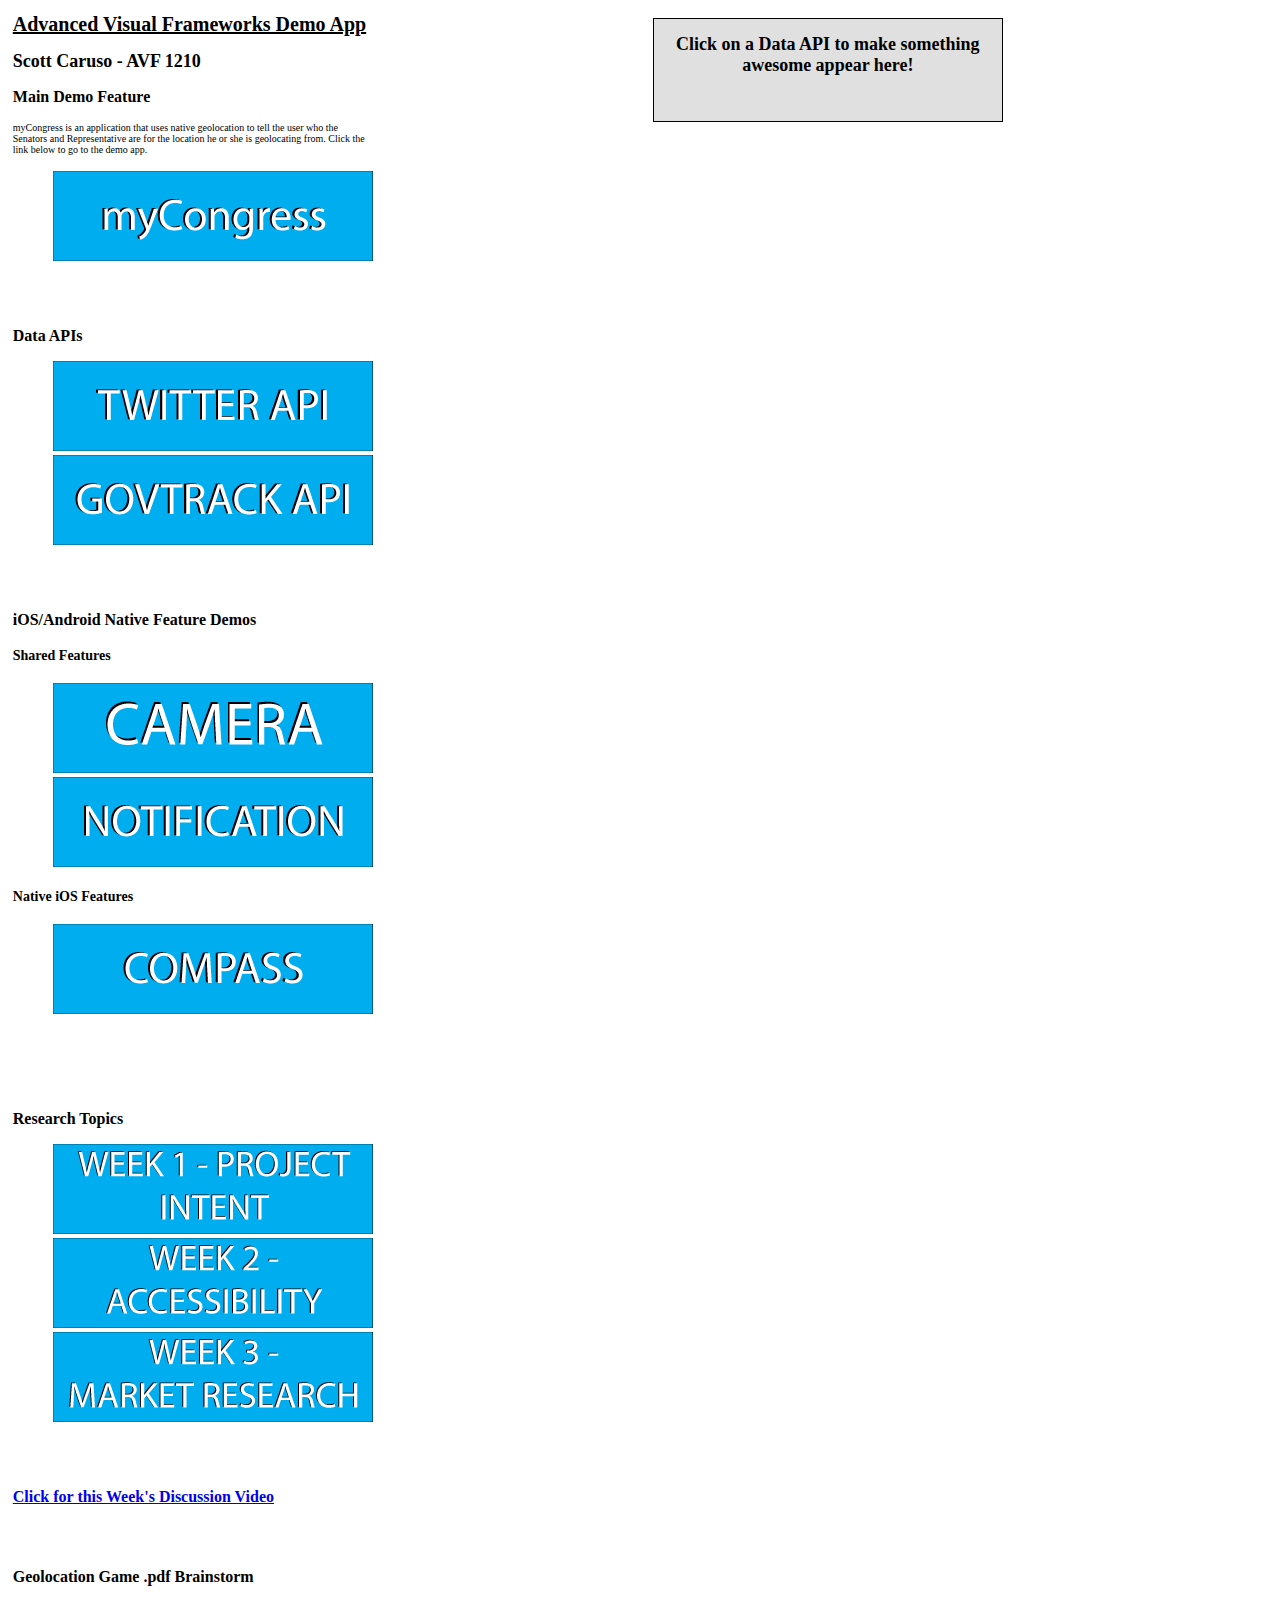
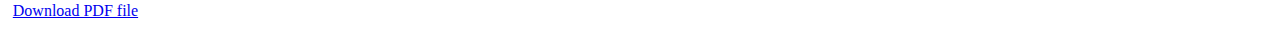
<file: avfdemoapp/index.html>
<!DOCTYPE html>
<!--Scott Caruso-->
<!--AVF 1210-->
<!--Week 4 - Main Index File -->

<html>
	<head>
		<title>AVF Demo App</title>
		<meta name="description" content="A landing page for my work this month in AVF." />
		<meta name="keywords" content="test, school" />
		<meta name="author" content="Scott Caruso" />
		<meta name="viewport" content="user-scalable=no, width=device-width" />
		<meta name="viewport" content="target-densitydpi=device-dpi" />
		<meta name="HandheldFriendly" content="True">
		<meta name="MobileOptimized" content="320"/>
		<meta charset="utf-8" />
        <link href="css/styles.css" rel="stylesheet" />
        <link href="css/tablet.css" rel="stylesheet" media="only screen and (min-device-width: 768px) and (max-device-width: 1024px)" />
		<!-- REMINDER FROM JQ Template: Mobile IE needs ClearType for smoothing fonts -->
		<meta http-equiv="cleartype" content="on">
	</head>
	
	<body>
		<div class="left">
			<header>
				<hgroup class="classinformation">
					<h1>Advanced Visual Frameworks Demo App</h1>
					<h2>Scott Caruso - AVF 1210</h2>
				</hgroup>
			</header>

			<section class="mainfeature">
				<h3>Main Demo Feature</h3>
				<p>myCongress is an application that uses native geolocation to tell the user who the Senators and Representative are for the location he or she is geolocating from. Click the link below to go to the demo app.</p>
				<uL>
					<li><a href="launch.html" id="applink"><img src="img/myCongress.png"></a></li>
				</ul>
			</section>

			<section class="dataapis">
				<h3>Data APIs</h3>
				<nav>
					<ul>
						<li><a href="#" id="twitter"><img src="img/twitterapi.png"></a></li>
							<!--Research to try to find an API that provides detailed information about Magic cards from one of the major sites - possiblt http://magiccards.info/about.html-->
						<li><a href="#" id="congress"><img src="img/govtrack.png"></a></li>
							<!--Amazon? CoolStuffGames? - Purchase cards from in-app?-->
					</ul>
				</nav>
			</section>

			<section class="nativefeatures">
				<h3>iOS/Android Native Feature Demos</h3>
				<nav>
					<section class="sharedfeatures">
						<h4>Shared Features</h4>
							<ul>
								<li><a href="#" id="camera"><img src="img/camera.png"></a></li>
									<!--Camera - Take a picture of the user's card as he adds it to the database.-->
								<li><a href="#" id="notification"><img src="img/notification.png"></a></li>
									<!--Local Storage - Use local storage to help pass around CRUD IDs-->
							</ul>
					</section>
					<section class="iosspecific">
						<h4>Native iOS Features</h4>
							<ul>
								<li><a href="#" id="compass"><img src="img/compass.png"></a></li>
									<!--Contacts - Access contacts direct from app to send message with info/photo of a really cool card you've got.-->
							</ul>
					</section>
			</section>

			<section class="research">
				<h3>Research Topics</h3>
				<nav>
					<ul>
						<li><a href="week1.html"><img src="img/week1research.png"></a></li>
						<li><a href="week2.html"><img src="img/week2research.png"></a></li>
						<li><a href="week3.html"><img src="img/week3research.png"></a></li>
					</ul>
				</nav>
			</section>

			<section>
				<h3><a href="#" id="videoplayer">Click for this Week's Discussion Video</a></h3>
			</section>

			<section>
				<h3>Geolocation Game .pdf Brainstorm</h3>
				<a href="https://dl.dropbox.com/u/110712229/geolocation_game_idea.pdf">Download PDF file</a>
			</section>
		</div>
		
		<div class="right">
			<section class="displaydata" id="displaydata">
				<h2>Click on a Data API to make something awesome appear here!</h2>
			</section>
		</div>

		<script src="http://code.jquery.com/jquery-1.7.2.min.js"></script>
		<script src="js/cordova-2.1.0.js" type="text/javascript"></script>
		<script src="js/library.js" type="text/javascript"></script>
		<script src="js/main.js" type="text/javascript"></script>
	</body>
</html>
</file>
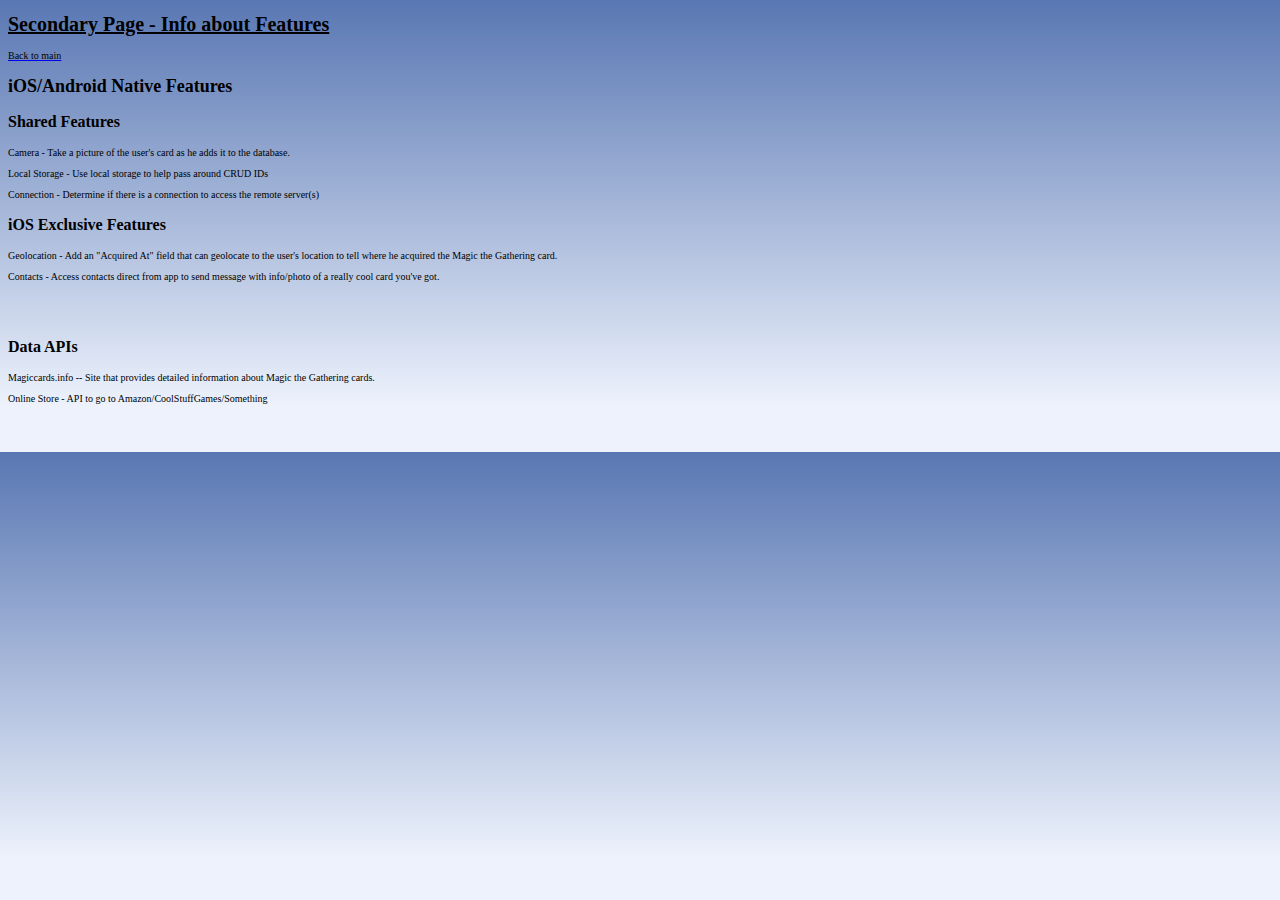
<file: AVF Demo App/placeholder.html>
<!DOCTYPE html>
<!--Scott Caruso-->
<!--AVF 1210-->
<!--Main Index File -->

<html>
	<head>
		<title>AVF Demo App</title>
		<meta name="description" content="A landing page for my work this month in AVF." />
		<meta name="keywords" content="test, school" />
		<meta name="author" content="Scott Caruso" />
		<meta name="viewport" content="user-scalable=no, width=device-width" />
		<meta name="viewport" content="target-densitydpi=device-dpi" />
		<meta name="HandheldFriendly" content="True">
		<meta name="MobileOptimized" content="320"/>
		<meta charset="utf-8" />
        <link href="css/styles.css" rel="stylesheet" />	<!-- Doesn't yet exist-->
		<!-- REMINDER FROM JQ Template: Mobile IE needs ClearType for smoothing fonts -->
		<meta http-equiv="cleartype" content="on">
	</head>
	
	<body>
		<header>
			<h1>Secondary Page - Info about Features</h1>
			<nav>
				<a href="index.html"><p>Back to main</p></a>
			</nav>
		</header>

		<section class="nativedescript">
			<h2>iOS/Android Native Features</h2>
			<nav>
				<div class="sharedfeatures">
					<h3>Shared Features</h3>
					<li><p>Camera - Take a picture of the user's card as he adds it to the database.</p></li>
					<li><p>Local Storage - Use local storage to help pass around CRUD IDs</p></li>
					<li><p>Connection - Determine if there is a connection to access the remote server(s)</o></li>
				</div>
				<div class="iosfeatures">
					<h3>iOS Exclusive Features</h3>
					<li><p>Geolocation - Add an "Acquired At" field that can geolocate to the user's location to tell where he acquired the Magic the Gathering card.</p></li>
					<li><p>Contacts - Access contacts direct from app to send message with info/photo of a really cool card you've got.</p></li>
				</div>
		</section>

		<section class="dataapis">
			<h3>Data APIs</h3>
			<nav>
				<li><p>Magiccards.info -- Site that provides detailed information about Magic the Gathering cards.</p></li>
				<li><p>Online Store - API to go to Amazon/CoolStuffGames/Something</p></li>
			</nav>
		</section>

		<script src="js/main.js" type="text/javascript"></script><!-- Doesn't yet exist-->
	</body>
</html>
</file>
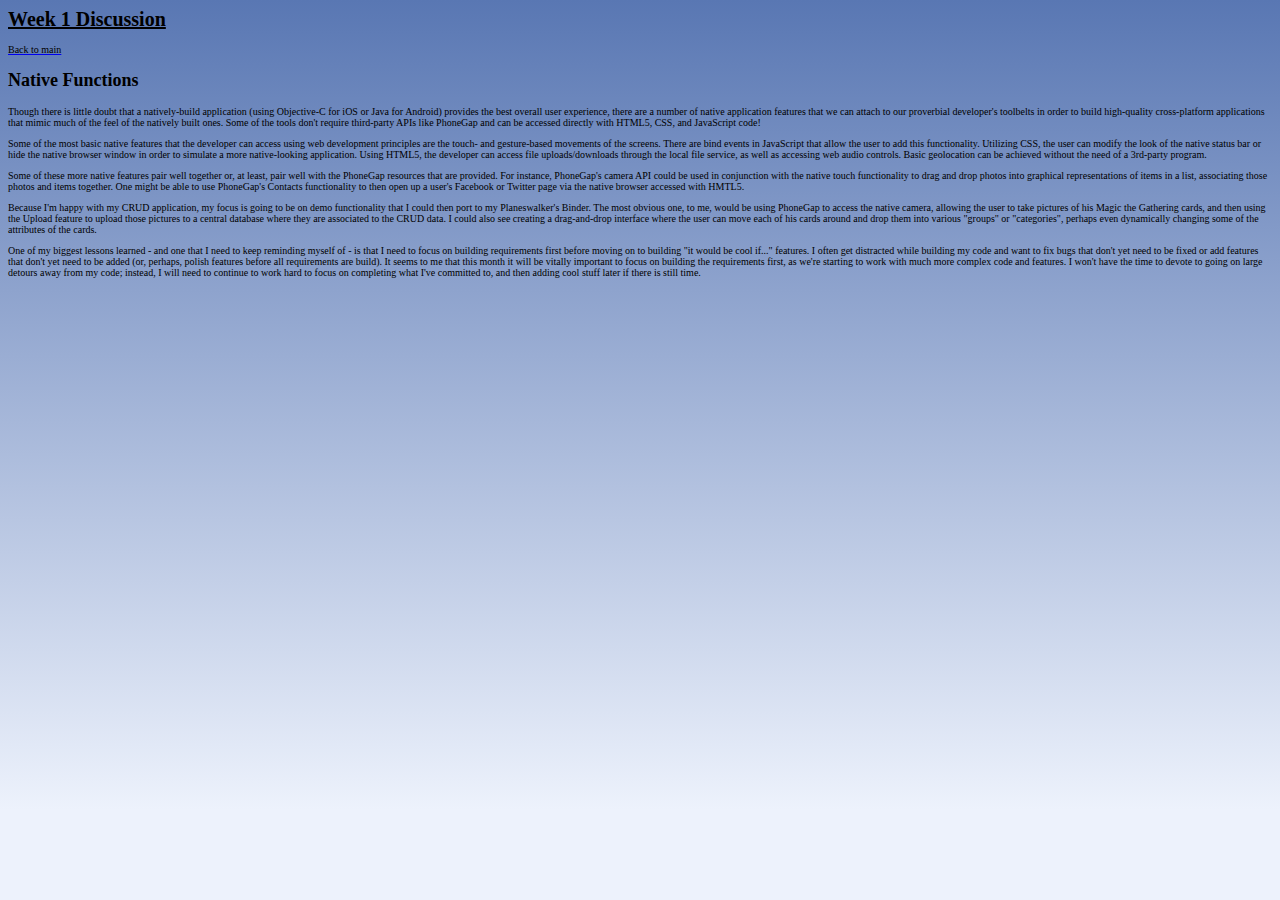
<file: AVF Demo App/week1.html>
<html>
	<head>
		<title>AVF Demo App</title>
		<meta name="description" content="A landing page for my work this month in AVF." />
		<meta name="keywords" content="test, school" />
		<meta name="author" content="Scott Caruso" />
		<meta name="viewport" content="user-scalable=no, width=device-width" />
		<meta name="viewport" content="target-densitydpi=device-dpi" />
		<meta name="HandheldFriendly" content="True">
		<meta name="MobileOptimized" content="320"/>
		<meta charset="utf-8" />
        <link href="css/styles.css" rel="stylesheet" />	<!-- Doesn't yet exist-->
		<!-- REMINDER FROM JQ Template: Mobile IE needs ClearType for smoothing fonts -->
		<meta http-equiv="cleartype" content="on">
	</head>
	
	<body>
		<header>
			<h1>Week 1 Discussion</h1>
			<nav>
				<a href="index.html"><p>Back to main</p></a>
			</nav>
		</header>

		<section class="discussionpost">
			<content>
				<h2>Native Functions</h2>
					<p>Though there is little doubt that a natively-build application (using Objective-C for iOS or Java for Android) provides the best overall user experience, there are a number of native application features that we can attach to our proverbial developer's toolbelts in order to build high-quality cross-platform applications that mimic much of the feel of the natively built ones. Some of the tools don't require third-party APIs like PhoneGap and can be accessed directly with HTML5, CSS, and JavaScript code!</p>
 
					<p>Some of the most basic native features that the developer can access using web development principles are the touch- and gesture-based movements of the screens. There are bind events in JavaScript that allow the user to add this functionality. Utilizing CSS, the user can modify the look of the native status bar or hide the native browser window in order to simulate a more native-looking application. Using HTML5, the developer can access file uploads/downloads through the local file service, as well as accessing web audio controls. Basic geolocation can be achieved without the need of a 3rd-party program.</p>
 
					<p>Some of these more native features pair well together or, at least, pair well with the PhoneGap resources that are provided. For instance, PhoneGap's camera API could be used in conjunction with the native touch functionality to drag and drop photos into graphical representations of items in a list, associating those photos and items together. One might be able to use PhoneGap's Contacts functionality to then open up a user's Facebook or Twitter page via the native browser accessed with HMTL5.</p>
 
					<p>Because I'm happy with my CRUD application, my focus is going to be on demo functionality that I could then port to my Planeswalker's Binder. The most obvious one, to me, would be using PhoneGap to access the native camera, allowing the user to take pictures of his Magic the Gathering cards, and then using the Upload feature to upload those pictures to a central database where they are associated to the CRUD data. I could also see creating a drag-and-drop interface where the user can move each of his cards around and drop them into various "groups" or "categories", perhaps even dynamically changing some of the attributes of the cards.</p>
 
					<p>One of my biggest lessons learned - and one that I need to keep reminding myself of - is that I need to focus on building requirements first before moving on to building "it would be cool if..." features. I often get distracted while building my code and want to fix bugs that don't yet need to be fixed or add features that don't yet need to be added (or, perhaps, polish features before all requirements are build). It seems to me that this month it will be vitally important to focus on building the requirements first, as we're starting to work with much more complex code and features. I won't have the time to devote to going on large detours away from my code; instead, I will need to continue to work hard to focus on completing what I've committed to, and then adding cool stuff later if there is still time.</p>
			</content>
		</section>
	</body>
</html>
</file>
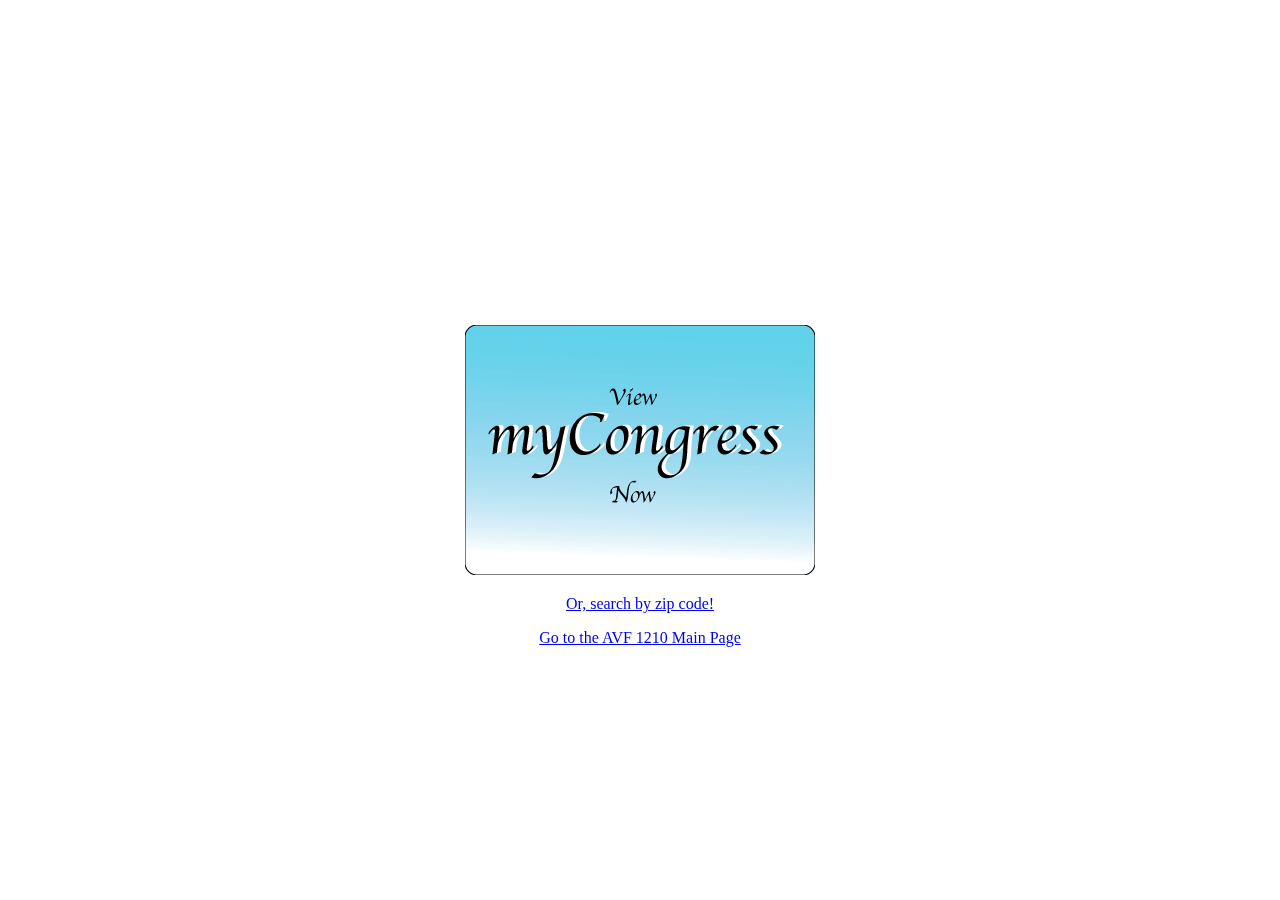
<file: avfdemoapp/launch.html>
<!DOCTYPE html>
<!--Scott Caruso-->
<!--AVF 1210-->
<!--Week 3 - Main Index File -->

<html>
	<head>
		<title>myCongress</title>
		<meta name="description" content="An app to tell you who the Senators and Representatives are for the spot you're standing in!" />
		<meta name="keywords" content="test, school" />
		<meta name="author" content="Scott Caruso" />
		<meta name="viewport" content="user-scalable=no, width=device-width" />
		<meta name="viewport" content="target-densitydpi=device-dpi" />
		<meta name="HandheldFriendly" content="True">
		<meta name="MobileOptimized" content="320"/>
		<meta charset="utf-8" />
        <link href="css/launch.css" rel="stylesheet" />
        <link href="css/tablet.css" rel="stylesheet" media="only screen and (min-device-width: 768px) and (max-device-width: 1024px)" />
		<!-- REMINDER FROM JQ Template: Mobile IE needs ClearType for smoothing fonts -->
		<meta http-equiv="cleartype" content="on">
	</head>
	
	<body>
		<div id="launch" class="launch">
			<section id="cta" class="cta">
				<a href="#" id="ctalink"><img src="img/cta.png"></a>
				<p><a href="#" id="zipcodeentry">Or, search by zip code!</p>
			</section>

			<footer>
				<p><a href="index.html">Go to the AVF 1210 Main Page</a></p>
			</footer>
		</div>

		<div class="display">
			<section class="displaydata" id="displaydata">
			</section>
			<nav class="backtomain" id="backtomain">
			</nav>
		</div>

		<script src="http://code.jquery.com/jquery-1.7.2.min.js"></script>
		<script src="js/cordova-2.1.0.js" type="text/javascript"></script>
		<script src="js/library.js" type="text/javascript"></script>
		<script src="js/main.js" type="text/javascript"></script>
	</body>
</html>
</file>
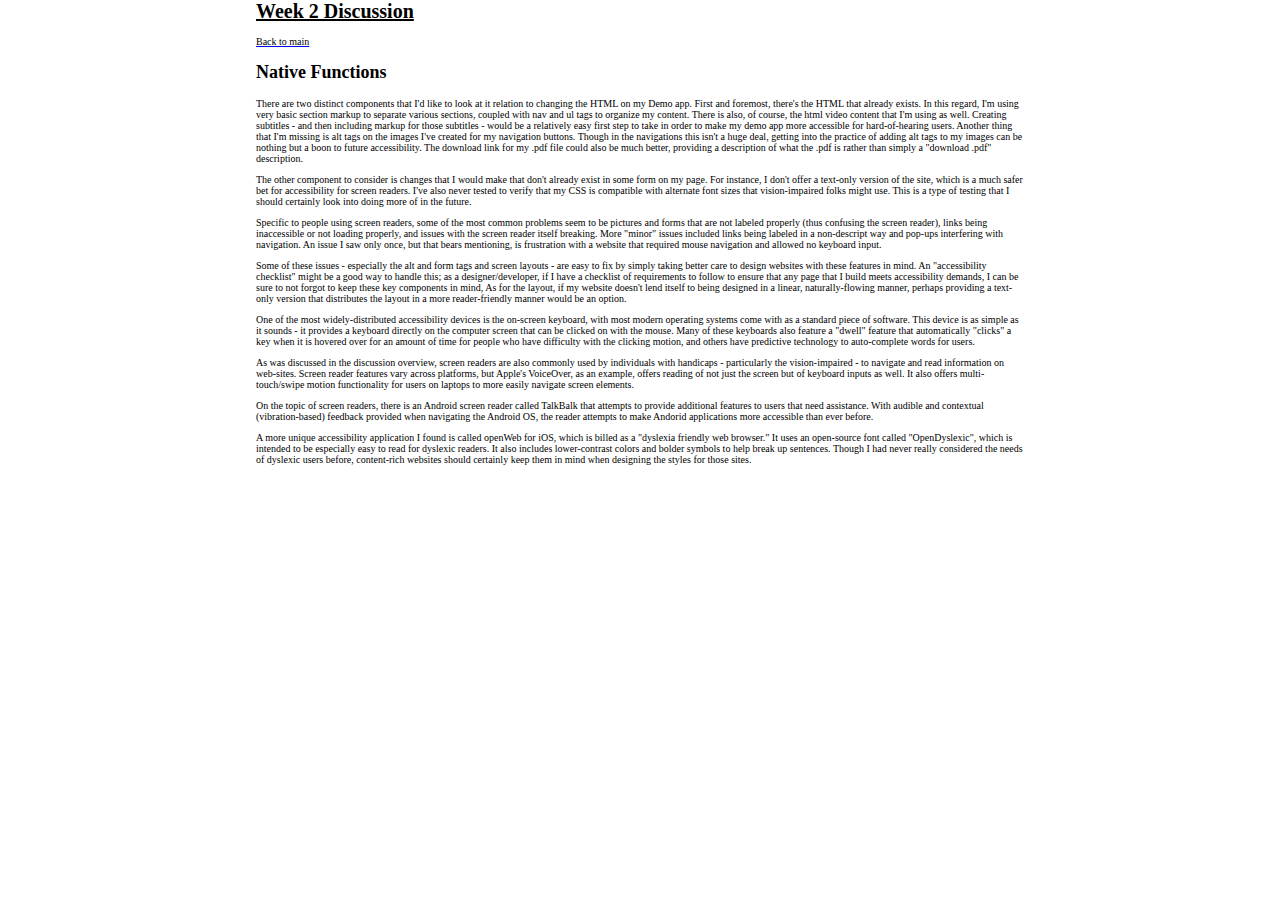
<file: avfdemoapp/week2.html>
<html>
	<head>
		<title>AVF Demo App</title>
		<meta name="description" content="A landing page for my work this month in AVF." />
		<meta name="keywords" content="test, school" />
		<meta name="author" content="Scott Caruso" />
		<meta name="viewport" content="user-scalable=no, width=device-width" />
		<meta name="viewport" content="target-densitydpi=device-dpi" />
		<meta name="HandheldFriendly" content="True">
		<meta name="MobileOptimized" content="320"/>
		<meta charset="utf-8" />
        <link href="css/styles.css" rel="stylesheet" />	<!-- Doesn't yet exist-->
		<!-- REMINDER FROM JQ Template: Mobile IE needs ClearType for smoothing fonts -->
		<meta http-equiv="cleartype" content="on">
	</head>
	
	<body>
		<header>
			<h1>Week 2 Discussion</h1>
			<nav>
				<a href="index.html"><p>Back to main</p></a>
			</nav>
		</header>

		<section class="discussionpost">
			<content>
				<h2>Native Functions</h2>
					<p>There are two distinct components that I'd like to look at it relation to changing the HTML on my Demo app. First and foremost, there's the HTML that already exists. In this regard, I'm using very basic section markup to separate various sections, coupled with nav and ul tags to organize my content. There is also, of course, the html video content that I'm using as well. Creating subtitles - and then including markup for those subtitles - would be a relatively easy first step to take in order to make my demo app more accessible for hard-of-hearing users. Another thing that I'm missing is alt tags on the images I've created for my navigation buttons. Though in the navigations this isn't a huge deal, getting into the practice of adding alt tags to my images can be nothing but a boon to future accessibility. The download link for my .pdf file could also be much better, providing a description of what the .pdf is rather than simply a "download .pdf" description.</p>
 
					<p>The other component to consider is changes that I would make that don't already exist in some form on my page. For instance, I don't offer a text-only version of the site, which is a much safer bet for accessibility for screen readers. I've also never tested to verify that my CSS is compatible with alternate font sizes that vision-impaired folks might use. This is a type of testing that I should certainly look into doing more of in the future.</p>

					<p>Specific to people using screen readers, some of the most common problems seem to be pictures and forms that are not labeled properly (thus confusing the screen reader), links being inaccessible or not loading properly, and issues with the screen reader itself breaking. More "minor" issues included links being labeled in a non-descript way and pop-ups interfering with navigation. An issue I saw only once, but that bears mentioning, is frustration with a website that required mouse navigation and allowed no keyboard input.</o>

					<p>Some of these issues - especially the alt and form tags and screen layouts - are easy to fix by simply taking better care to design websites with these features in mind. An "accessibility checklist" might be a good way to handle this; as a designer/developer, if I have a checklist of requirements to follow to ensure that any page that I build meets accessibility demands, I can be sure to not forgot to keep these key components in mind, As for the layout, if my website doesn't lend itself to being designed in a linear, naturally-flowing manner, perhaps providing a text-only version that distributes the layout in a more reader-friendly manner would be an option.</p>

					<p>One of the most widely-distributed accessibility devices is the on-screen keyboard, with most modern operating systems come with as a standard piece of software. This device is as simple as it sounds - it provides a keyboard directly on the computer screen that can be clicked on with the mouse. Many of these keyboards also feature a "dwell" feature that automatically "clicks" a key when it is hovered over for an amount of time for people who have difficulty with the clicking motion, and others have predictive technology to auto-complete words for users.</p>

					<p>As was discussed in the discussion overview, screen readers are also commonly used by individuals with handicaps - particularly the vision-impaired - to navigate and read information on web-sites. Screen reader features vary across platforms, but Apple's VoiceOver, as an example, offers reading of not just the screen but of keyboard inputs as well. It also offers multi-touch/swipe motion functionality for users on laptops to more easily navigate screen elements.</p>

					<p>On the topic of screen readers, there is an Android screen reader called TalkBalk that attempts to provide additional features to users that need assistance. With audible and contextual (vibration-based) feedback provided when navigating the Android OS, the reader attempts to make Andorid applications more accessible than ever before.</p>

					<p>A more unique accessibility application I found is called openWeb for iOS, which is billed as a "dyslexia friendly web browser." It uses an open-source font called "OpenDyslexic", which is intended to be especially easy to read for dyslexic readers. It also includes lower-contrast colors and bolder symbols to help break up sentences. Though I had never really considered the needs of dyslexic users before, content-rich websites should certainly keep them in mind when designing the styles for those sites.</p>
			</content>
		</section>
	</body>
</html>
</file>
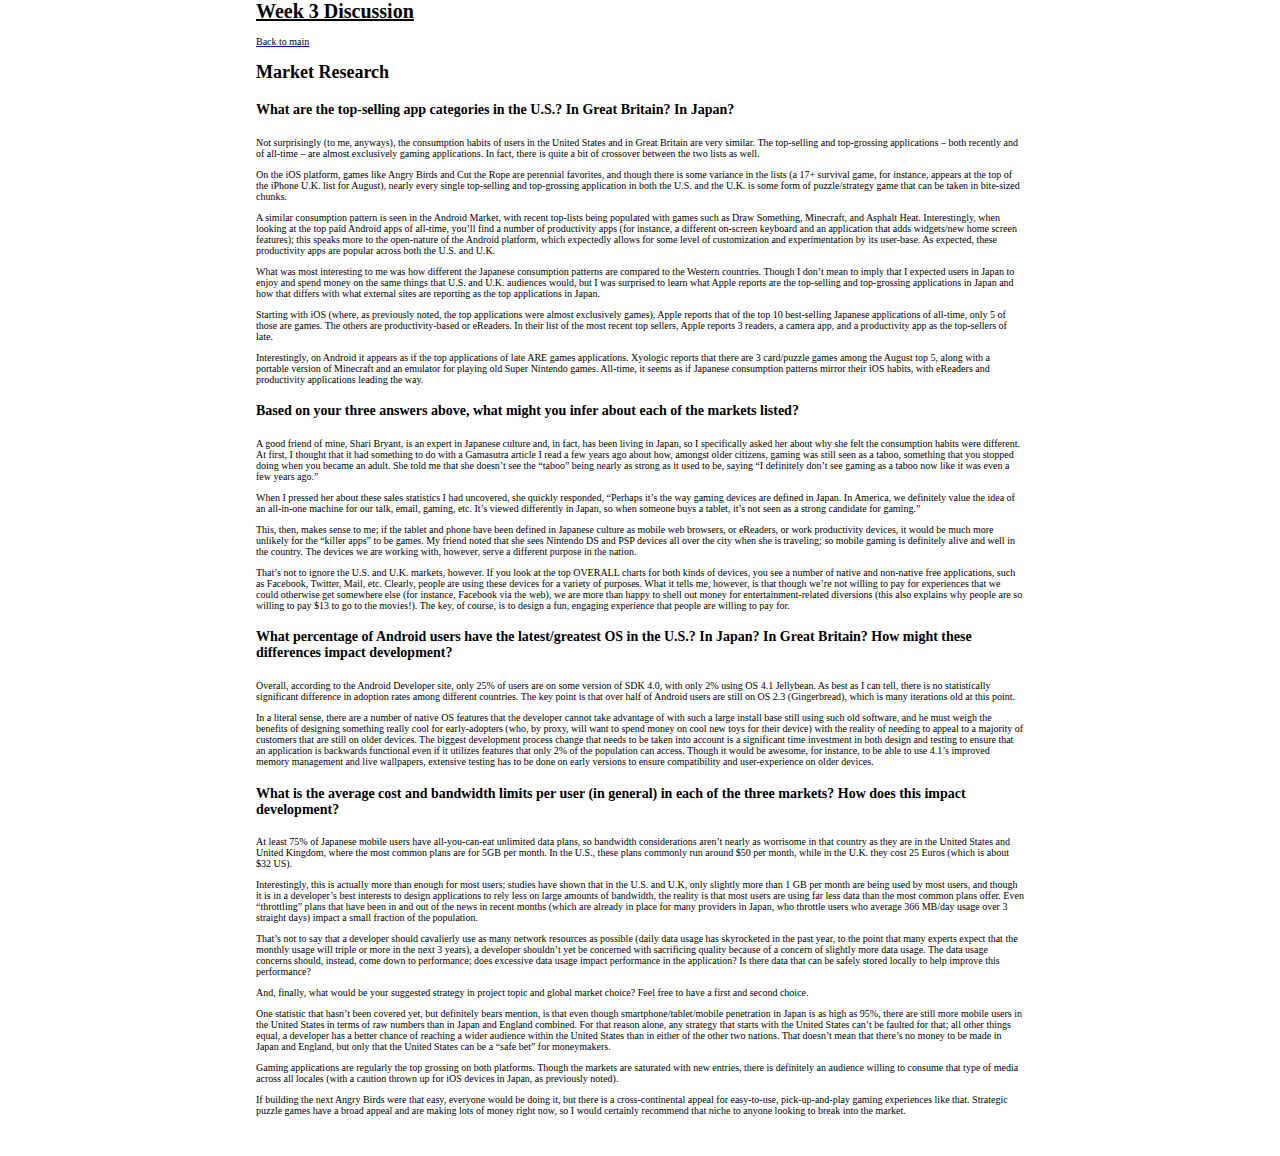
<file: avfdemoapp/week3.html>
<html>
	<head>
		<title>AVF Demo App</title>
		<meta name="description" content="A landing page for my work this month in AVF." />
		<meta name="keywords" content="test, school" />
		<meta name="author" content="Scott Caruso" />
		<meta name="viewport" content="user-scalable=no, width=device-width" />
		<meta name="viewport" content="target-densitydpi=device-dpi" />
		<meta name="HandheldFriendly" content="True">
		<meta name="MobileOptimized" content="320"/>
		<meta charset="utf-8" />
        <link href="css/styles.css" rel="stylesheet" />	<!-- Doesn't yet exist-->
		<!-- REMINDER FROM JQ Template: Mobile IE needs ClearType for smoothing fonts -->
		<meta http-equiv="cleartype" content="on">
	</head>
	
	<body>
		<header>
			<h1>Week 3 Discussion</h1>
			<nav>
				<a href="index.html"><p>Back to main</p></a>
			</nav>
		</header>

		<section class="discussionpost">
			<content>
				<h2>Market Research</h2>
					<h4>What are the top-selling app categories in the U.S.? In Great Britain? In Japan?</h4>
 
					<p>Not surprisingly (to me, anyways), the consumption habits of users in the United States and in Great Britain are very similar. The top-selling and top-grossing applications – both recently and of all-time – are almost exclusively gaming applications. In fact, there is quite a bit of crossover between the two lists as well.</p>
					 
					<p>On the iOS platform, games like Angry Birds and Cut the Rope are perennial favorites, and though there is some variance in the lists (a 17+ survival game, for instance, appears at the top of the iPhone U.K. list for August), nearly every single top-selling and top-grossing application in both the U.S. and the U.K. is some form of puzzle/strategy game that can be taken in bite-sized chunks.</p>
					 
					<p>A similar consumption pattern is seen in the Android Market, with recent top-lists being populated with games such as Draw Something, Minecraft, and Asphalt Heat. Interestingly, when looking at the top paid Android apps of all-time, you’ll find a number of productivity apps (for instance, a different on-screen keyboard and an application that adds widgets/new home screen features); this speaks more to the open-nature of the Android platform, which expectedly allows for some level of customization and experimentation by its user-base. As expected, these productivity apps are popular across both the U.S. and U.K.</p>
					 
					<p>What was most interesting to me was how different the Japanese consumption patterns are compared to the Western countries. Though I don’t mean to imply that I expected users in Japan to enjoy and spend money on the same things that U.S. and U.K. audiences would, but I was surprised to learn what Apple reports are the top-selling and top-grossing applications in Japan and how that differs with what external sites are reporting as the top applications in Japan.</p>
					 
					<p>Starting with iOS (where, as previously noted, the top applications were almost exclusively games), Apple reports that of the top 10 best-selling Japanese applications of all-time, only 5 of those are games. The others are productivity-based or eReaders. In their list of the most recent top sellers, Apple reports 3 readers, a camera app, and a productivity app as the top-sellers of late.</p>
					 
					<p>Interestingly, on Android it appears as if the top applications of late ARE games applications. Xyologic reports that there are 3 card/puzzle games among the August top 5, along with a portable version of Minecraft and an emulator for playing old Super Nintendo games. All-time, it seems as if Japanese consumption patterns mirror their iOS habits, with eReaders and productivity applications leading the way.</p>
					 
					<h4>Based on your three answers above, what might you infer about each of the markets listed?</h4>
					 
					<p>A good friend of mine, Shari Bryant, is an expert in Japanese culture and, in fact, has been living in Japan, so I specifically asked her about why she felt the consumption habits were different. At first, I thought that it had something to do with a Gamasutra article I read a few years ago about how, amongst older citizens, gaming was still seen as a taboo, something that you stopped doing when you became an adult. She told me that she doesn’t see the “taboo” being nearly as strong as it used to be, saying “I definitely don’t see gaming as a taboo now like it was even a few years ago.”</p>
					 
					<p>When I pressed her about these sales statistics I had uncovered, she quickly responded, “Perhaps it’s the way gaming devices are defined in Japan. In America, we definitely value the idea of an all-in-one machine for our talk, email, gaming, etc. It’s viewed differently in Japan, so when someone buys a tablet, it’s not seen as a strong candidate for gaming.”</p>
					 
					<p>This, then, makes sense to me; if the tablet and phone have been defined in Japanese culture as mobile web browsers, or eReaders, or work productivity devices, it would be much more unlikely for the “killer apps” to be games. My friend noted that she sees Nintendo DS and PSP devices all over the city when she is traveling; so mobile gaming is definitely alive and well in the country. The devices we are working with, however, serve a different purpose in the nation.</p>
					 
					<p>That’s not to ignore the U.S. and U.K. markets, however. If you look at the top OVERALL charts for both kinds of devices, you see a number of native and non-native free applications, such as Facebook, Twitter, Mail, etc. Clearly, people are using these devices for a variety of purposes. What it tells me, however, is that though we’re not willing to pay for experiences that we could otherwise get somewhere else (for instance, Facebook via the web), we are more than happy to shell out money for entertainment-related diversions (this also explains why people are so willing to pay $13 to go to the movies!). The key, of course, is to design a fun, engaging experience that people are willing to pay for.</p>
					 
					<h4>What percentage of Android users have the latest/greatest OS in the U.S.? In Japan? In Great Britain? How might these differences impact development?</h4>
					 
					<p>Overall, according to the Android Developer site, only 25% of users are on some version of SDK 4.0, with only 2% using OS 4.1 Jellybean. As best as I can tell, there is no statistically significant difference in adoption rates among different countries. The key point is that over half of Android users are still on OS 2.3 (Gingerbread), which is many iterations old at this point.</p>
					 
					<p>In a literal sense, there are a number of native OS features that the developer cannot take advantage of with such a large install base still using such old software, and he must weigh the benefits of designing something really cool for early-adopters (who, by proxy, will want to spend money on cool new toys for their device) with the reality of needing to appeal to a majority of customers that are still on older devices. The biggest development process change that needs to be taken into account is a significant time investment in both design and testing to ensure that an application is backwards functional even if it utilizes features that only 2% of the population can access. Though it would be awesome, for instance, to be able to use 4.1’s improved memory management and live wallpapers, extensive testing has to be done on early versions to ensure compatibility and user-experience on older devices.</p>
					 
					<h4>What is the average cost and bandwidth limits per user (in general) in each of the three markets? How does this impact development?</h4>
					 
					<p>At least 75% of Japanese mobile users have all-you-can-eat unlimited data plans, so bandwidth considerations aren’t nearly as worrisome in that country as they are in the United States and United Kingdom, where the most common plans are for 5GB per month. In the U.S., these plans commonly run around $50 per month, while in the U.K. they cost 25 Euros (which is about $32 US).</p>
					 
					<p>Interestingly, this is actually more than enough for most users; studies have shown that in the U.S. and U.K, only slightly more than 1 GB per month are being used by most users, and though it is in a developer’s best interests to design applications to rely less on large amounts of bandwidth, the reality is that most users are using far less data than the most common plans offer. Even “throttling” plans that have been in and out of the news in recent months (which are already in place for many providers in Japan, who throttle users who average 366 MB/day usage over 3 straight days) impact a small fraction of the population.</p>
					 
					<p>That’s not to say that a developer should cavalierly use as many network resources as possible (daily data usage has skyrocketed in the past year, to the point that many experts expect that the monthly usage will triple or more in the next 3 years), a developer shouldn’t yet be concerned with sacrificing quality because of a concern of slightly more data usage. The data usage concerns should, instead, come down to performance; does excessive data usage impact performance in the application? Is there data that can be safely stored locally to help improve this performance?</p>
					 
					<p>And, finally, what would be your suggested strategy in project topic and global market choice? Feel free to have a first and second choice.</p>
					 
					<p>One statistic that hasn’t been covered yet, but definitely bears mention, is that even though smartphone/tablet/mobile penetration in Japan is as high as 95%, there are still more mobile users in the United States in terms of raw numbers than in Japan and England combined. For that reason alone, any strategy that starts with the United States can’t be faulted for that; all other things equal, a developer has a better chance of reaching a wider audience within the United States than in either of the other two nations. That doesn’t mean that there’s no money to be made in Japan and England, but only that the United States can be a “safe bet” for moneymakers.</p>
					 
					<p>Gaming applications are regularly the top grossing on both platforms. Though the markets are saturated with new entries, there is definitely an audience willing to consume that type of media across all locales (with a caution thrown up for iOS devices in Japan, as previously noted).</p>
					 
					<p>If building the next Angry Birds were that easy, everyone would be doing it, but there is a cross-continental appeal for easy-to-use, pick-up-and-play gaming experiences like that. Strategic puzzle games have a broad appeal and are making lots of money right now, so I would certainly recommend that niche to anyone looking to break into the market.</p>
			</content>
		</section>
	</body>
</html>
</file>
<file: avfdemoapp/css/styles.css>
/*
 Scott Caruso
 AVF 1210
 Demo App - CSS Sheet
 */

body,
html {
    margin:0;
    padding:0;
    color:#000;
}

body {
    width: 768px;
    margin: 0 auto;
}

img.twitter {
    float: left;
    position: absolute;
    left: 2%;
}

div.nameplustweet {
    padding-left: 5px;
    padding-bottom: 10px;
}

.left {
    float: left;
    position: absolute;
    left: 1%;
    width:360px;
}

.right {
    text-align: center;
    float:right;
    width:348px;
    background-color:#E0E0E0;
    border-color: black;
    border-style: solid;
    border-width: 1px;
    position: absolute;
    left: 51%;
    top: 2%;
}

p {
    font-size: 11px;
    color: black;
    text-shadow: none;
}

p.tweettext {
    display: block;
    padding-left: 5px;
    padding-right: 5px;
    margin-left: 50px;
    text-align: left;
}

h1 {
	font-size: 20px;
	text-decoration: underline;
}

h2 {
	font-size: 18px;
}

h3 {
    font-size: 16px;
}

h4 {
	font-size: 14px;
}

p {
	font-size: 10px;
}

section {
	padding-bottom: 30px;
}

section.sharedfeatures{
	padding-bottom: 0px;
}

li {
	list-style-type: none;
}

.picturediv {
    margin-left: auto;
    margin-right: auto;
    width: 70%;
}

h2.congressheader {
    text-decoration: underline;
}
</file>
<file: avfdemoapp/css/tablet.css>
/*
 Scott Caruso
 AVF 1210
 Tablet Styles
 */

body {
	font-family: "Avenir-Medium";
}

h1 {
	font-size: 24px;
}

h2 {
	font-size: 22px;
}

h3 {
	font-size: 20px;
}

h4 {
	font-size: 14px;
}

 p {
 	font-size: 12px;
 	font-family: "Avenir-Medium";
 }

 section {
 	padding-bottom: 12px;
 }
</file>
<file: AVF Demo App/css/styles.css>
/*
 Scott Caruso
 AVF 1210
 Demo App - CSS Sheet
 */

html {
    background-image: linear-gradient(bottom, rgb(237,242,252) 10%, rgb(89,119,179) 100%);
    background-image: -o-linear-gradient(bottom, rgb(237,242,252) 10%, rgb(89,119,179) 100%);
    background-image: -moz-linear-gradient(bottom, rgb(237,242,252) 10%, rgb(89,119,179) 100%);
    background-image: -webkit-linear-gradient(bottom, rgb(237,242,252) 10%, rgb(89,119,179) 100%);
    background-image: -ms-linear-gradient(bottom, rgb(237,242,252) 10%, rgb(89,119,179) 100%);

    background-image: -webkit-gradient(
        linear,
        left bottom,
        left top,
        color-stop(0.1, rgb(237,242,252)),
        color-stop(1, rgb(89,119,179))
    );
}

p{
    font-size: 11px;
    color: black;
    text-shadow: none;
}

h1 {
	font-size: 20px;
	text-decoration: underline;
}

h2 {
	font-size: 18px;
}

h3 {
    font-size: 16px;
}

h4 {
	font-size: 14px;
}

p {
	font-size: 10px;
}

section {
	padding-bottom: 30px;
}

section.sharedfeatures{
	padding-bottom: 0px;
}

li {
	list-style-type: none;
}

.picturediv {
    margin-left: auto;
    margin-right: auto;
    width: 70%;
}
</file>
<file: avfdemoapp/css/launch.css>
/*
 Scott Caruso
 AVF 1210
 Demo App - Launch Page
 */

div.launch {
	position: fixed;
  	left: 50%;
  	top: 50%;
  	margin-top: -125px;
  	margin-left: -175px;
}

div.display{
	text-align: center;
}

p {
	text-align: center;
}

div.backtomain{
	padding-top: 20px;
}
</file>
